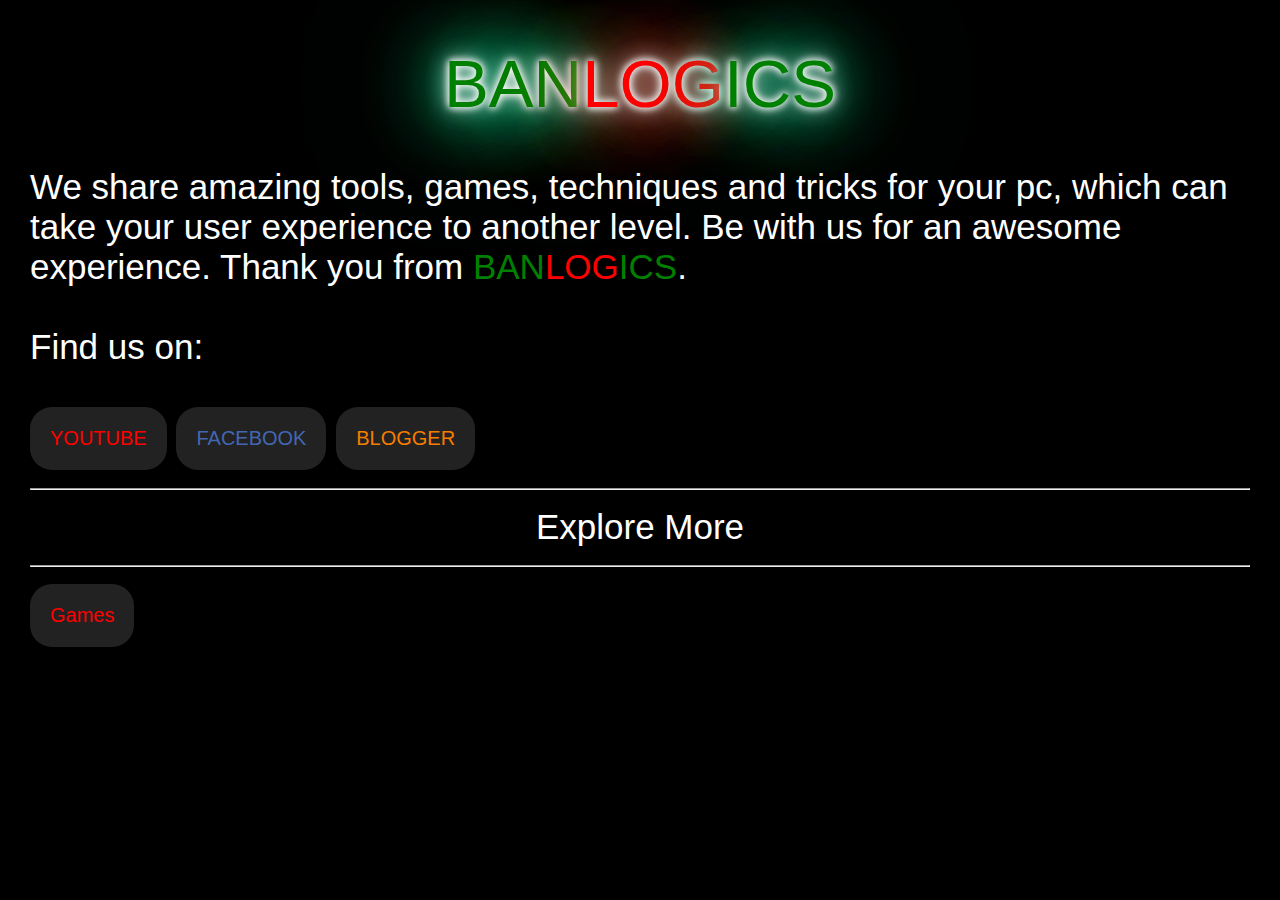
<file: index.html>
<!DOCTYPE HTML PUBLIC "-//W3C//DTD HTML 4.1 Transitional//EN">
<html lang="en">
<head>
<meta charset="UTF-8">
<meta name="description" content="This is the home page of BANLOGICS. We share amazing tools, techniques and tricks for your pc, which can take your user experience to another level. Join with us to take your user experience in another level.">
<meta name="author" content="Shahriar Hasan">
<meta name="viewport" content="width=device-width, initial-scale=1.0">
<meta name="Keywords" content="Banlogics,Banlogics home page, Banlogics blogs">
<link rel="icon" href="logo.png" type="image/png">
<title>BANLOGICS - Home</title>
<style>
.button {
  position: relative;
  background-color: #222222;
  border: none;
  font-size: 20px;
  color: red;
  padding: 20px;
  text-align: center;
  -webkit-transition-duration: 0.4s;
  transition-duration: 0.4s;
  text-decoration: none;
  overflow: hidden;
  cursor: pointer;
  border-radius: 22px;
  style: vertical-align:middle
}

.button:after {
  content: "";
  background: #90EE90;
  display: block;
  position: absolute;
  padding-top: 300%;
  padding-left: 350%;
  margin-left: -20px!important;
  margin-top: -120%;
  opacity: 0;
  transition: all 0.8s
}

.button:active:after {
  padding: 0;
  margin: 0;
  opacity: 1;
  transition: 0s
}
.neonText {
  color: #fff;
  text-shadow:
      0 0 7px #fff,
      0 0 10px #fff,
      0 0 21px #fff,
      0 0 42px #0fa,
      0 0 82px #0fa,
      0 0 92px #0fa,
      0 0 102px #0fa,
      0 0 151px #0fa;
}
.neonText1 {
  color: red;
  text-shadow:
      0 0 7px #fff,
      0 0 10px #fff,
      0 0 21px #fff,
      0 0 42px #f65,
      0 0 82px #f65,
      0 0 92px #f65,
      0 0 102px #f65,
      0 0 151px #f65;
}
body {
  font-size: 35px;
  font-family: "Vibur", sans-serif;
  background-color: #000000;
  margin-top: 10px;
  margin-bottom: 10px;
  margin-left: 30px;
  margin-right: 30px;

}  
h1, h2 {
  text-align: center;
  text-transform: uppercase;
  font-weight: 400;
}
h1 {
    font-size: 4.2rem;
}
h2 {
    font-size: 1.8rem;
}
.container {
  margin-top: 20vh;
}

.navbar {
  overflow: hidden;
  background-color: #333;
  position: fixed;
  top: 0;
  width: 100%;
}

.navbar a:hover {
  background: #ddd;
  color: black;
}
</style>
</head>
<body>
<h1 class="neonText"><font color=green>BAN</font><font color=red class="neonText1">LOG</font><font color=green>ICS</font></h1>
<font color=white>We share amazing tools, games, techniques and tricks for your pc, which can take your user experience to another level. Be with us for an awesome experience. Thank you from <font color=green>BAN</font><font color=red>LOG</font><font color=green>ICS</font>.</font><br>
<br><font color=white>Find us on:</font><br><br>
<a href="https://www.youtube.com/channel/UC-nYiyE3h18VjOXSJlQCXig" title="BANLOGICS YOUTUBE"><button class="button"><span>YOUTUBE</span></button></a>
<a href="https://www.facebook.com/banlogics" title="BANLOGICS FACEBOOK"><button class="button"><span><font color=#4267B2>FACEBOOK</font></span></button></a>
<a href="https://banlogics.blogspot.com" title="BANLOGICS BLOGS"><button class="button"><span><font color=#f57d00>BLOGGER</font></span></button></a>
<hr><center><font color=white>Explore More</font></center><hr>
<a href="Games" title="Games"><button class="button"><span>Games</span></button></a>
  <div id="fb-root"></div>

    <!-- Your Chat plugin code -->
    <div id="fb-customer-chat" class="fb-customerchat">
    </div>

    <script>
      var chatbox = document.getElementById('fb-customer-chat');
      chatbox.setAttribute("page_id", "105661078308736");
      chatbox.setAttribute("attribution", "biz_inbox");

      window.fbAsyncInit = function() {
        FB.init({
          xfbml            : true,
          version          : 'v11.0'
        });
      };

      (function(d, s, id) {
        var js, fjs = d.getElementsByTagName(s)[0];
        if (d.getElementById(id)) return;
        js = d.createElement(s); js.id = id;
        js.src = 'https://connect.facebook.net/en_US/sdk/xfbml.customerchat.js';
        fjs.parentNode.insertBefore(js, fjs);
      }(document, 'script', 'facebook-jssdk'));
    </script>
</body>
</html>
</file>
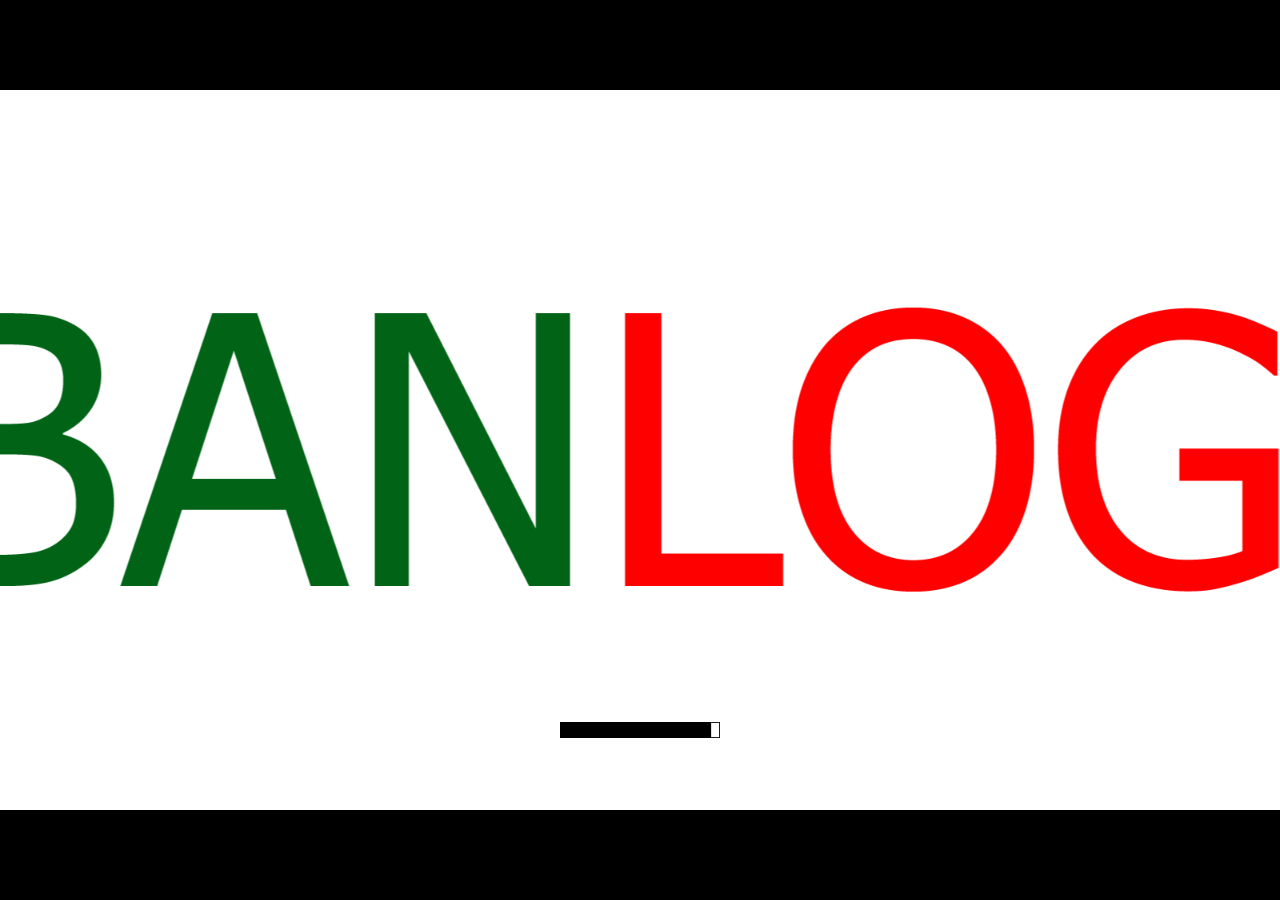
<file: simple-bounce/index.html>
<!DOCTYPE html>
<html>
<head>
    <meta charset="UTF-8"/>

    <meta name="apple-mobile-web-app-capable" content="yes">
    <meta name="apple-mobile-web-app-status-bar-style" content="black-translucent">

    <meta name="theme-color" content="#000000" />
    <meta name="viewport" content="width=device-width, initial-scale=1.0, maximum-scale=1.0, user-scalable=no" />

	<style>
		body {
			margin: 0;
			padding: 0;
			background-color: #000000;
            overflow: hidden;
		}
        #canvasArea {
            margin-left: auto;
            margin-right: auto;
            overflow: hidden;
        }

        
	</style>
    <!-- Libs and GDJS core files : -->
		<script src="libs/jshashtable.js" crossorigin="anonymous"></script>
	<script src="logger.js" crossorigin="anonymous"></script>
	<script src="gd.js" crossorigin="anonymous"></script>
	<script src="libs/rbush.js" crossorigin="anonymous"></script>
	<script src="inputmanager.js" crossorigin="anonymous"></script>
	<script src="jsonmanager.js" crossorigin="anonymous"></script>
	<script src="timemanager.js" crossorigin="anonymous"></script>
	<script src="runtimeobject.js" crossorigin="anonymous"></script>
	<script src="profiler.js" crossorigin="anonymous"></script>
	<script src="runtimescene.js" crossorigin="anonymous"></script>
	<script src="scenestack.js" crossorigin="anonymous"></script>
	<script src="polygon.js" crossorigin="anonymous"></script>
	<script src="force.js" crossorigin="anonymous"></script>
	<script src="layer.js" crossorigin="anonymous"></script>
	<script src="timer.js" crossorigin="anonymous"></script>
	<script src="runtimegame.js" crossorigin="anonymous"></script>
	<script src="variable.js" crossorigin="anonymous"></script>
	<script src="variablescontainer.js" crossorigin="anonymous"></script>
	<script src="oncetriggers.js" crossorigin="anonymous"></script>
	<script src="runtimebehavior.js" crossorigin="anonymous"></script>
	<script src="spriteruntimeobject.js" crossorigin="anonymous"></script>
	<script src="events-tools/commontools.js" crossorigin="anonymous"></script>
	<script src="events-tools/variabletools.js" crossorigin="anonymous"></script>
	<script src="events-tools/runtimescenetools.js" crossorigin="anonymous"></script>
	<script src="events-tools/inputtools.js" crossorigin="anonymous"></script>
	<script src="events-tools/objecttools.js" crossorigin="anonymous"></script>
	<script src="events-tools/cameratools.js" crossorigin="anonymous"></script>
	<script src="events-tools/soundtools.js" crossorigin="anonymous"></script>
	<script src="events-tools/storagetools.js" crossorigin="anonymous"></script>
	<script src="events-tools/stringtools.js" crossorigin="anonymous"></script>
	<script src="events-tools/windowtools.js" crossorigin="anonymous"></script>
	<script src="events-tools/networktools.js" crossorigin="anonymous"></script>
	<script src="splash/gd-logo-light.js" crossorigin="anonymous"></script>
	<script src="pixi-renderers/pixi.js" crossorigin="anonymous"></script>
	<script src="pixi-renderers/pixi-filters-tools.js" crossorigin="anonymous"></script>
	<script src="pixi-renderers/runtimegame-pixi-renderer.js" crossorigin="anonymous"></script>
	<script src="pixi-renderers/runtimescene-pixi-renderer.js" crossorigin="anonymous"></script>
	<script src="pixi-renderers/layer-pixi-renderer.js" crossorigin="anonymous"></script>
	<script src="pixi-renderers/pixi-image-manager.js" crossorigin="anonymous"></script>
	<script src="pixi-renderers/pixi-bitmapfont-manager.js" crossorigin="anonymous"></script>
	<script src="pixi-renderers/spriteruntimeobject-pixi-renderer.js" crossorigin="anonymous"></script>
	<script src="pixi-renderers/loadingscreen-pixi-renderer.js" crossorigin="anonymous"></script>
	<script src="pixi-renderers/pixi-effects-manager.js" crossorigin="anonymous"></script>
	<script src="howler-sound-manager/howler.min.js" crossorigin="anonymous"></script>
	<script src="howler-sound-manager/howler-sound-manager.js" crossorigin="anonymous"></script>
	<script src="fontfaceobserver-font-manager/fontfaceobserver.js" crossorigin="anonymous"></script>
	<script src="fontfaceobserver-font-manager/fontfaceobserver-font-manager.js" crossorigin="anonymous"></script>
	<script src="Extensions/TextObject/textruntimeobject.js" crossorigin="anonymous"></script>
	<script src="Extensions/TextObject/textruntimeobject-pixi-renderer.js" crossorigin="anonymous"></script>
	<script src="Extensions/TiledSpriteObject/tiledspriteruntimeobject.js" crossorigin="anonymous"></script>
	<script src="Extensions/TiledSpriteObject/tiledspriteruntimeobject-pixi-renderer.js" crossorigin="anonymous"></script>
	<script src="Extensions/PlatformBehavior/platformruntimebehavior.js" crossorigin="anonymous"></script>
	<script src="Extensions/PlatformBehavior/platformerobjectruntimebehavior.js" crossorigin="anonymous"></script>
	<script src="Extensions/PlatformBehavior/platformtools.js" crossorigin="anonymous"></script>
	<script src="gdjs-evtsext__health__health.js" crossorigin="anonymous"></script>
	<script src="Extensions/Lighting/lightruntimeobject.js" crossorigin="anonymous"></script>
	<script src="Extensions/Lighting/lightruntimeobject-pixi-renderer.js" crossorigin="anonymous"></script>
	<script src="Extensions/Lighting/lightobstacleruntimebehavior.js" crossorigin="anonymous"></script>
	<script src="code0.js" crossorigin="anonymous"></script>
	<script src="code1.js" crossorigin="anonymous"></script>
	<script src="code2.js" crossorigin="anonymous"></script>
	<script src="code3.js" crossorigin="anonymous"></script>
	<script src="data.js" crossorigin="anonymous"></script>


</head>
<body>

    
	<script>

    (function() {
        //Initialization
        var game = new gdjs.RuntimeGame(gdjs.projectData, {});

        //Create a renderer
        game.getRenderer().createStandardCanvas(document.body);

        //Bind keyboards/mouse/touch events
        game.getRenderer().bindStandardEvents(game.getInputManager(), window, document);

        //Load all assets and start the game
        game.loadAllAssets(function() {
            game.startGameLoop();
        });
    })();

	</script>
</body>
</html>
</file>
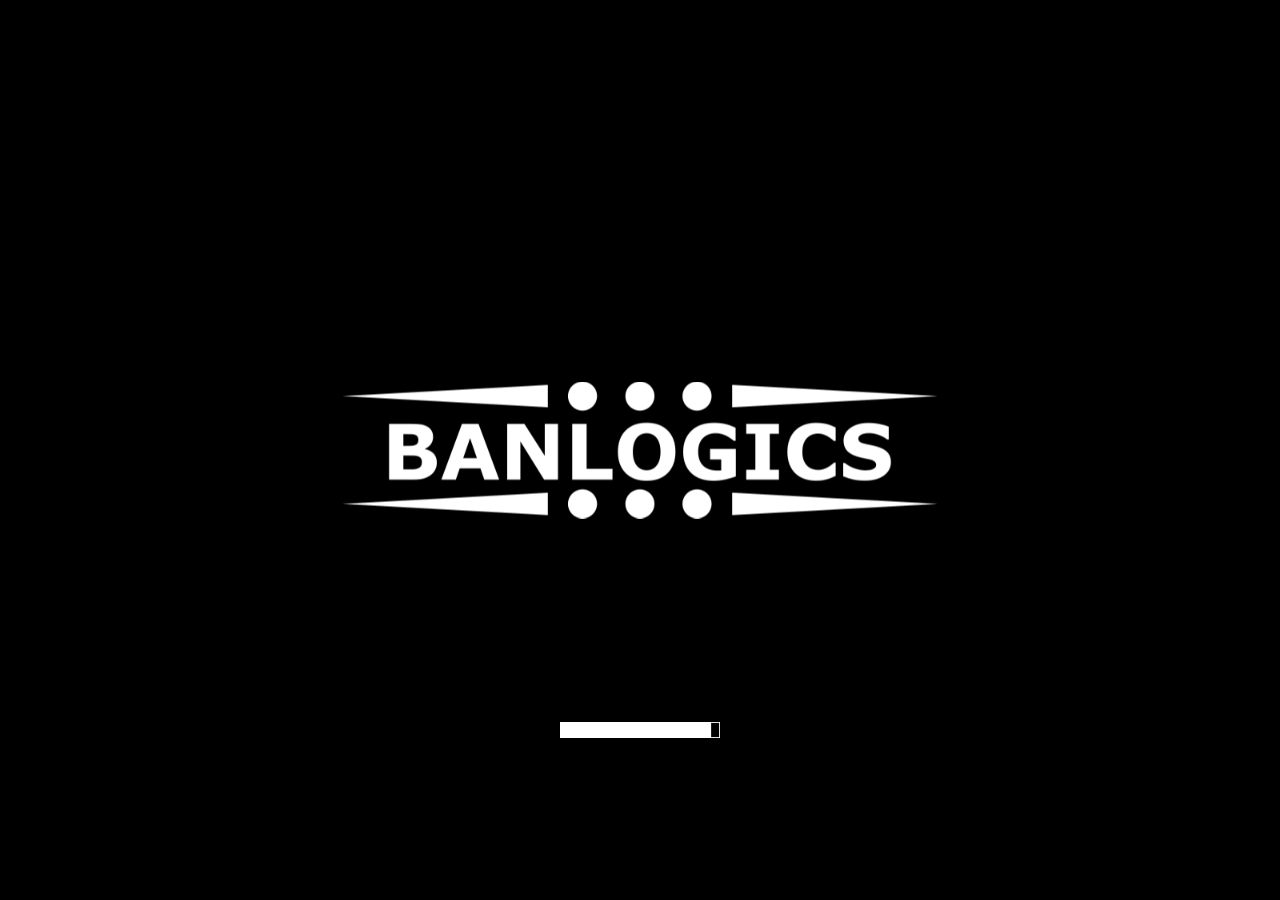
<file: Games/WebGames/simple-bounce/index.html>
<!DOCTYPE html>
<html>
<head>
    <meta charset="UTF-8"/>
    <link rel="manifest" href="manifest.webmanifest">

    <meta name="apple-mobile-web-app-capable" content="yes">
    <meta name="apple-mobile-web-app-status-bar-style" content="black-translucent">

    <meta name="theme-color" content="#000000" />
    <meta name="viewport" content="width=device-width, initial-scale=1.0, maximum-scale=1.0, user-scalable=no" />

	<style>
		body {
			margin: 0;
			padding: 0;
			background-color: #000000;
            overflow: hidden;
		}
        #canvasArea {
            margin-left: auto;
            margin-right: auto;
            overflow: hidden;
        }

        
	</style>
    <!-- Libs and GDJS core files : -->
		<script src="libs/jshashtable.js" crossorigin="anonymous"></script>
	<script src="logger.js" crossorigin="anonymous"></script>
	<script src="gd.js" crossorigin="anonymous"></script>
	<script src="libs/rbush.js" crossorigin="anonymous"></script>
	<script src="AsyncTasksManager.js" crossorigin="anonymous"></script>
	<script src="inputmanager.js" crossorigin="anonymous"></script>
	<script src="jsonmanager.js" crossorigin="anonymous"></script>
	<script src="timemanager.js" crossorigin="anonymous"></script>
	<script src="runtimeobject.js" crossorigin="anonymous"></script>
	<script src="profiler.js" crossorigin="anonymous"></script>
	<script src="runtimescene.js" crossorigin="anonymous"></script>
	<script src="scenestack.js" crossorigin="anonymous"></script>
	<script src="polygon.js" crossorigin="anonymous"></script>
	<script src="force.js" crossorigin="anonymous"></script>
	<script src="layer.js" crossorigin="anonymous"></script>
	<script src="timer.js" crossorigin="anonymous"></script>
	<script src="runtimegame.js" crossorigin="anonymous"></script>
	<script src="variable.js" crossorigin="anonymous"></script>
	<script src="variablescontainer.js" crossorigin="anonymous"></script>
	<script src="oncetriggers.js" crossorigin="anonymous"></script>
	<script src="runtimebehavior.js" crossorigin="anonymous"></script>
	<script src="spriteruntimeobject.js" crossorigin="anonymous"></script>
	<script src="events-tools/commontools.js" crossorigin="anonymous"></script>
	<script src="events-tools/variabletools.js" crossorigin="anonymous"></script>
	<script src="events-tools/runtimescenetools.js" crossorigin="anonymous"></script>
	<script src="events-tools/inputtools.js" crossorigin="anonymous"></script>
	<script src="events-tools/objecttools.js" crossorigin="anonymous"></script>
	<script src="events-tools/cameratools.js" crossorigin="anonymous"></script>
	<script src="events-tools/soundtools.js" crossorigin="anonymous"></script>
	<script src="events-tools/storagetools.js" crossorigin="anonymous"></script>
	<script src="events-tools/stringtools.js" crossorigin="anonymous"></script>
	<script src="events-tools/windowtools.js" crossorigin="anonymous"></script>
	<script src="events-tools/networktools.js" crossorigin="anonymous"></script>
	<script src="splash/gd-logo-light.js" crossorigin="anonymous"></script>
	<script src="pixi-renderers/pixi.js" crossorigin="anonymous"></script>
	<script src="pixi-renderers/pixi-filters-tools.js" crossorigin="anonymous"></script>
	<script src="pixi-renderers/runtimegame-pixi-renderer.js" crossorigin="anonymous"></script>
	<script src="pixi-renderers/runtimescene-pixi-renderer.js" crossorigin="anonymous"></script>
	<script src="pixi-renderers/layer-pixi-renderer.js" crossorigin="anonymous"></script>
	<script src="pixi-renderers/pixi-image-manager.js" crossorigin="anonymous"></script>
	<script src="pixi-renderers/pixi-bitmapfont-manager.js" crossorigin="anonymous"></script>
	<script src="pixi-renderers/spriteruntimeobject-pixi-renderer.js" crossorigin="anonymous"></script>
	<script src="pixi-renderers/loadingscreen-pixi-renderer.js" crossorigin="anonymous"></script>
	<script src="pixi-renderers/pixi-effects-manager.js" crossorigin="anonymous"></script>
	<script src="howler-sound-manager/howler.min.js" crossorigin="anonymous"></script>
	<script src="howler-sound-manager/howler-sound-manager.js" crossorigin="anonymous"></script>
	<script src="fontfaceobserver-font-manager/fontfaceobserver.js" crossorigin="anonymous"></script>
	<script src="fontfaceobserver-font-manager/fontfaceobserver-font-manager.js" crossorigin="anonymous"></script>
	<script src="Extensions/TextObject/textruntimeobject.js" crossorigin="anonymous"></script>
	<script src="Extensions/TextObject/textruntimeobject-pixi-renderer.js" crossorigin="anonymous"></script>
	<script src="Extensions/TiledSpriteObject/tiledspriteruntimeobject.js" crossorigin="anonymous"></script>
	<script src="Extensions/TiledSpriteObject/tiledspriteruntimeobject-pixi-renderer.js" crossorigin="anonymous"></script>
	<script src="Extensions/PlatformBehavior/platformruntimebehavior.js" crossorigin="anonymous"></script>
	<script src="Extensions/PlatformBehavior/platformerobjectruntimebehavior.js" crossorigin="anonymous"></script>
	<script src="Extensions/PlatformBehavior/platformtools.js" crossorigin="anonymous"></script>
	<script src="gdjs-evtsext__health__health.js" crossorigin="anonymous"></script>
	<script src="Extensions/Lighting/lightruntimeobject.js" crossorigin="anonymous"></script>
	<script src="Extensions/Lighting/lightruntimeobject-pixi-renderer.js" crossorigin="anonymous"></script>
	<script src="Extensions/Lighting/lightobstacleruntimebehavior.js" crossorigin="anonymous"></script>
	<script src="Extensions/AnchorBehavior/anchorruntimebehavior.js" crossorigin="anonymous"></script>
	<script src="Extensions/TweenBehavior/shifty.js" crossorigin="anonymous"></script>
	<script src="Extensions/TweenBehavior/tweenruntimebehavior.js" crossorigin="anonymous"></script>
	<script src="code0.js" crossorigin="anonymous"></script>
	<script src="Extensions/SystemInfo/systeminfotools.js" crossorigin="anonymous"></script>
	<script src="code1.js" crossorigin="anonymous"></script>
	<script src="code2.js" crossorigin="anonymous"></script>
	<script src="code3.js" crossorigin="anonymous"></script>
	<script src="data.js" crossorigin="anonymous"></script>


</head>
<body>

    
	<script>

    (function() {
        //Initialization
        var game = new gdjs.RuntimeGame(gdjs.projectData, {});

        //Create a renderer
        game.getRenderer().createStandardCanvas(document.body);

        //Bind keyboards/mouse/touch events
        game.getRenderer().bindStandardEvents(game.getInputManager(), window, document);

        //Load all assets and start the game
        game.loadAllAssets(function() {
            game.startGameLoop();
        });
    })();

	</script>
</body>
</html>
</file>
